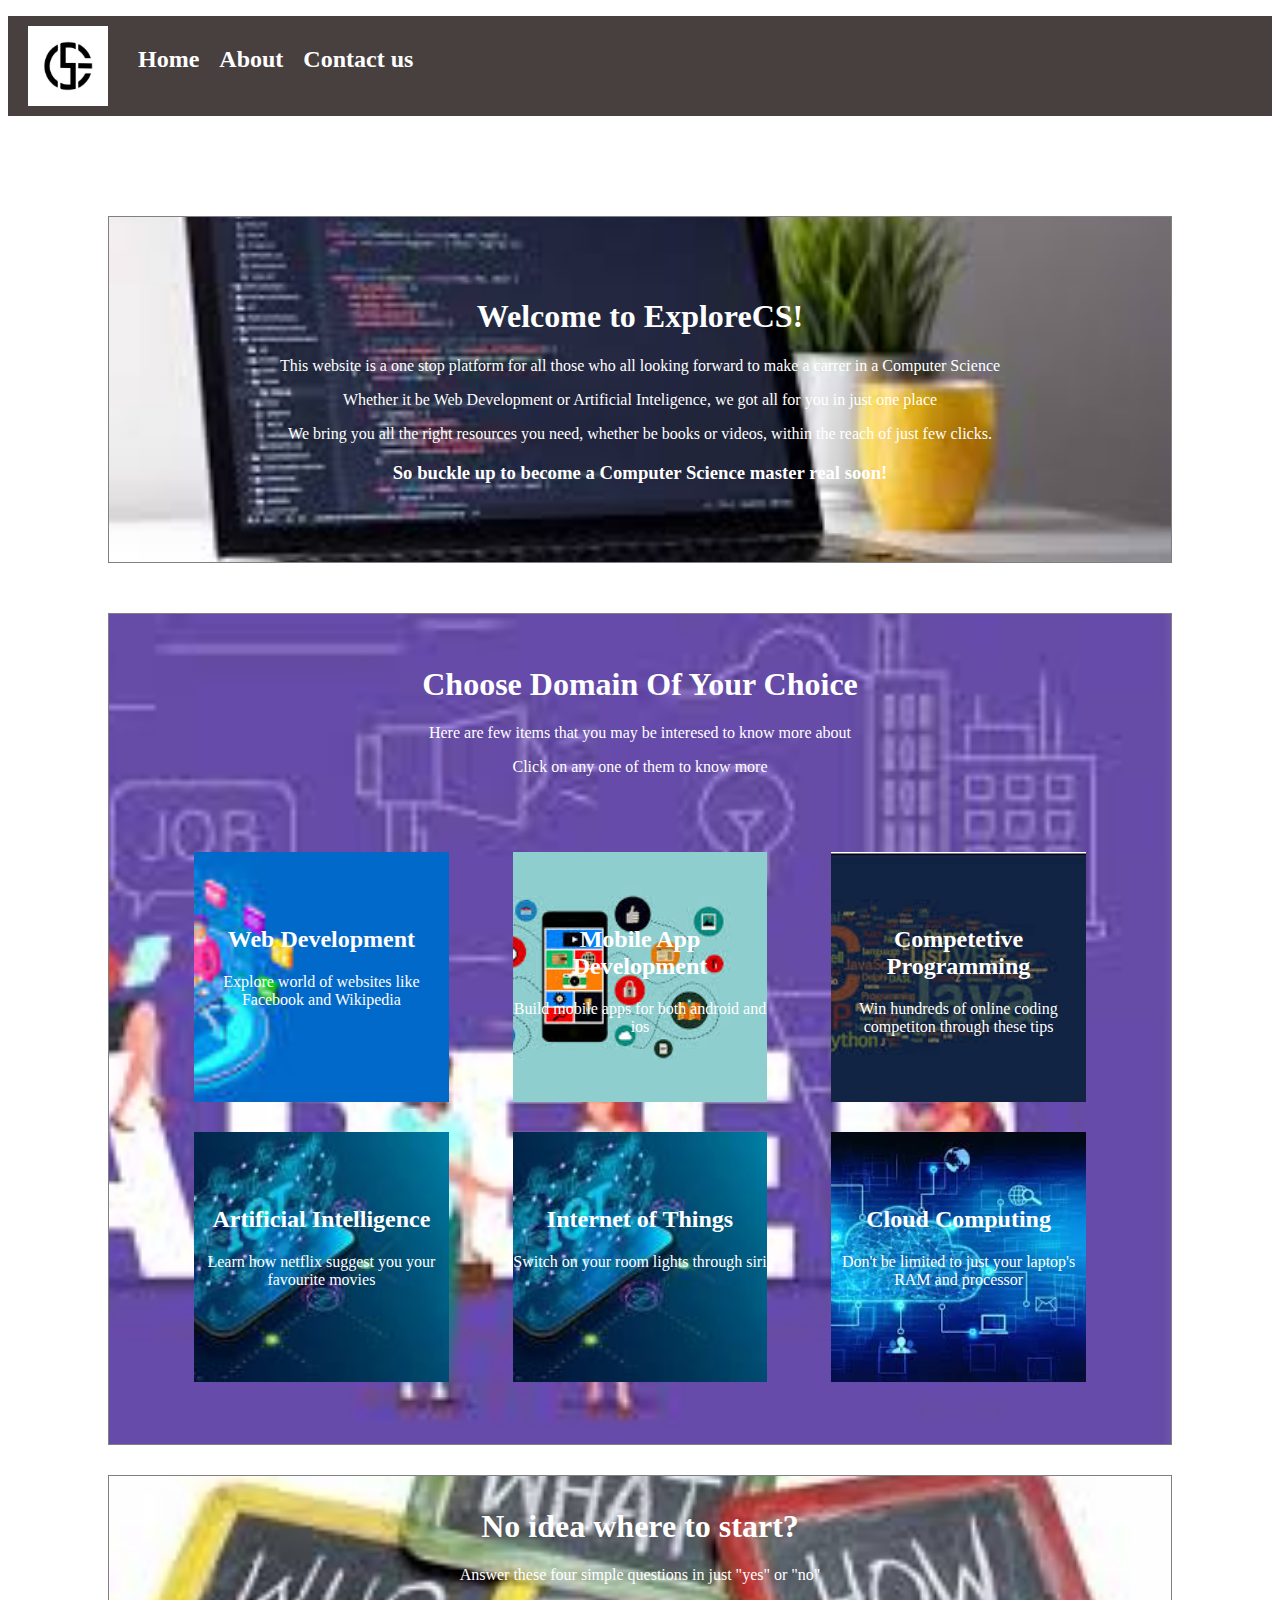
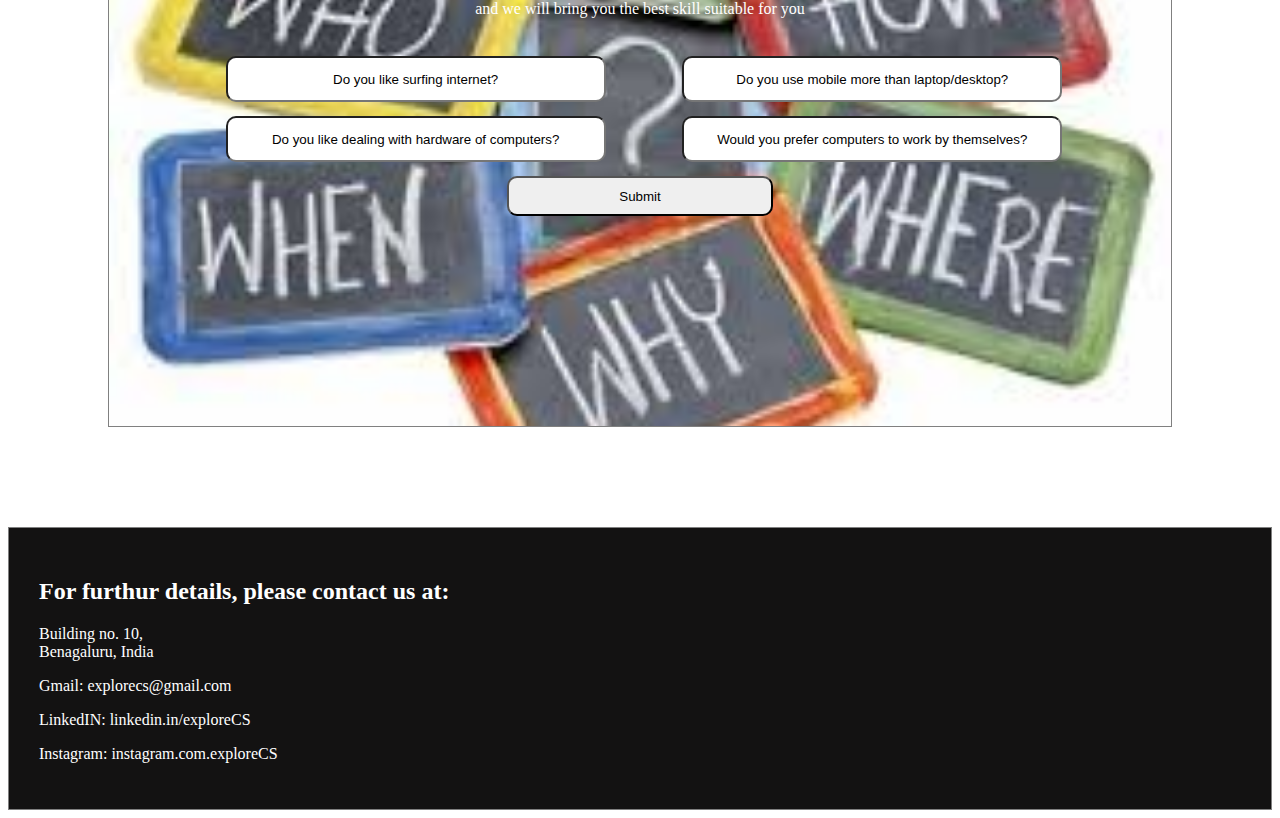
<file: index.html>
<!DOCTYPE html>
<html>

<head>
	<title>ExploreCS</title>
	<meta charset="utf-8">
	<link rel="stylesheet" type="text/css" href="./index.css">
	<link rel="icon" href="./images/logo.jpg" type="./image/icon type">
	<script type="text/javascript" src="./index.js"></script>
</head>

<body>
	<header>
		<img src="images/logo.jpg">
		<ul>
			<li>
				<h2><a href="index.html">Home</a></h2>
			</li>
			<li>
				<h2><a href="#">About</a></h2>
			</li>
			<li>
				<h2><a href="#footer">Contact us</a></h2>
			</li>
		</ul>
	</header>

	<main>
		<div class="intro">
			<h1>Welcome to ExploreCS!</h1>
			<p>This website is a one stop platform for all those who all looking forward to make a carrer in a Computer
				Science</p>
			<p>Whether it be Web Development or Artificial Inteligence, we got all for you in just one place</p>
			<p>We bring you all the right resources you need, whether be books or videos, within the reach of just few
				clicks.</p>
			<h3>So buckle up to become a Computer Science master real soon!</h3>
		</div>

		<div class="domains">
			<div class="sentence">
				<h1>Choose Domain Of Your Choice</h1>
				<p>Here are few items that you may be interesed to know more about</p>
				<p>Click on any one of them to know more</p>
			</div>

			<div class="option">
				<div class="top-3">
					<div class="container1">
						<a href="web.html">
						<br><br><br>
						<h2>Web Development</h2>
						<p>Explore world of websites like Facebook and Wikipedia</p></a>
					</div>

					<div class="container2">
						<br><br><br>
						<h2>Mobile App Development</h2>
						<p>Build mobile apps for both android and ios</p>
					</div>

					<div class="container3">
						<br><br><br>
						<h2>Competetive Programming</h2>
						<p>Win hundreds of online coding competiton through these tips</p>
					</div>
				</div>

				<div class="bottom-3">
					<div class="container4">
						<br><br><br>
						<h2>Artificial Intelligence</h2>
						<p>Learn how netflix suggest you your favourite movies</p>
					</div>

					<div class="container5">
						<br><br><br>
						<h2>Internet of Things</h2>
						<p>Switch on your room lights through siri</p>
					</div>

					<div class="container6">
						<br><br><br>
						<h2>Cloud Computing</h2>
						<p>Don't be limited to just your laptop's RAM and processor</p>
					</div>
				</div>
			</div>
		</div>

		<div class="choice">
			<div class="sentence2">
				<h1>No idea where to start?</h1>
				<p>Answer these four simple questions in just "yes" or "no"</p>
				<p>and we will bring you the best skill suitable for you</p>
			</div>

			<div class="row">
				<div class="option1">
					<input name="question1" value="Do you like surfing internet?">
				</div>
				<div class="option2">
					<input name="question1" value="Do you use mobile more than laptop/desktop?">
				</div>
			</div>

			<div class="row">
				<div class="option3">
					<input name="question1" value="Do you like dealing with hardware of computers?">
				</div>
				<div class="option4">
					<input name="question1" value="Would you prefer computers to work by themselves?">
				</div>
			</div>

			<div class="submit">
				<input type="submit" name="submit" value="Submit" onclick="revealMessage()">
			</div>

			<div class="answer">
				<h2 id="disp">We will suggest you to try Web Development
				<br>However you can change your decision later without any problem</h2>
			</div>

		</div>
	</main>

	<footer id="footer">
		<h2>For furthur details, please contact us at:</h2>
		<p>Building no. 10, 
		<br>Benagaluru, India</p>
		<p>Gmail: <a href="#">explorecs@gmail.com</a></p>
		<p>LinkedIN: <a href="#">linkedin.in/exploreCS</a></p>
		<p>Instagram: <a href="#">instagram.com.exploreCS</a></p>
	</footer>
</body>

</html>
</file>
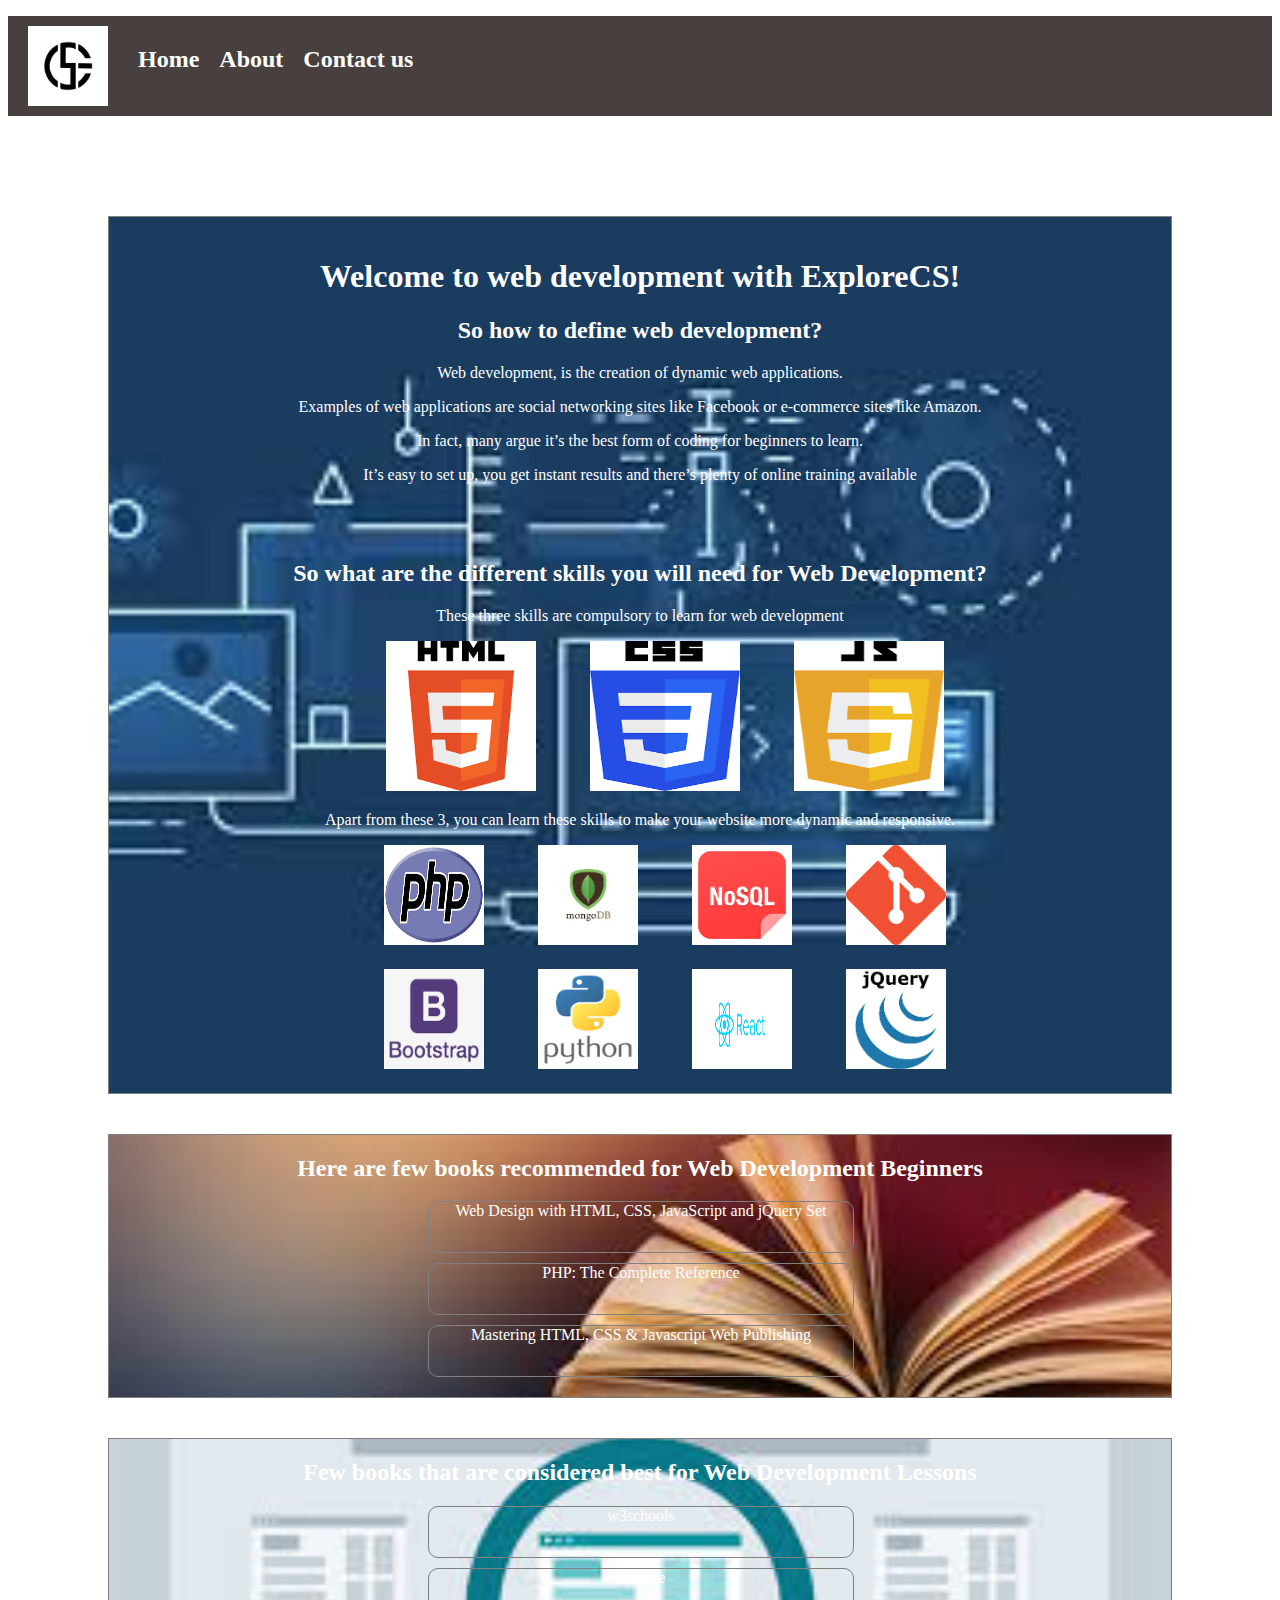
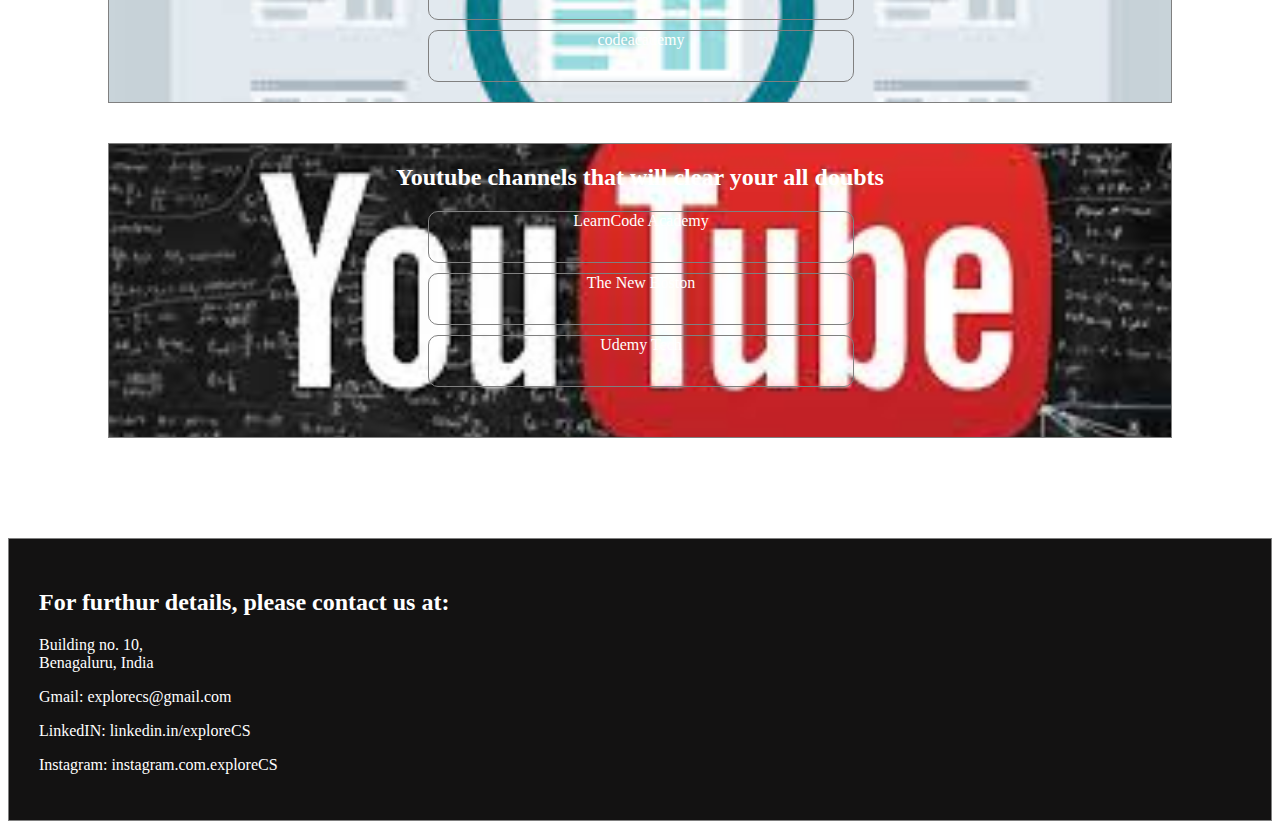
<file: web.html>
<!DOCTYPE html>
<html>
	<head>
		<title>ExploreCS: Web Development</title>
		<meta charset="utf-8">
		<link rel="stylesheet" type="text/css" href="web.css">
		<link rel="icon" href="images\logo.jpg" type="image/icon type">
	</head>

	<body>
		<header>
			<img src="images/logo.jpg">
			<ul>
				<li><h2><a href="index.html">Home</a></h2></li>
				<li><h2><a href="#">About</a></h2></li>
				<li><h2><a href="#footer">Contact us</a></h2></li>
			</ul>
		</header>

		<main>
			<div class="intro">
				<div class="statement">
					<h1>Welcome to web development with ExploreCS!</h1>
					<h2>So how to define web development?</h2>
					<p> Web development, is the creation of dynamic web applications.</p> 
					<p>Examples of web applications are social networking sites like Facebook or e-commerce sites like Amazon.</p>
					<p>In fact, many argue it’s the best form of coding for beginners to learn.</p>
					<p>It’s easy to set up, you get instant results and there’s plenty of online training available</p>
				</div>

				<div class="skills">
					<div class="statement2">
						<h2>So what are the different skills you will need for Web Development?</h2>
						<p>These three skills are compulsory to learn for web development</p>
					</div>
					<div class="main-3">
						<img src="images/html.png">
						<img src="images/css.png">
						<img src="images/js.png">
					</div>

					<div class="statement2">
						<p>Apart from these 3, you can learn these skills to make your website more dynamic and responsive.</p>
					</div>

					<div class="rest-4-top">
						<img src="images/php.png">
						<img src="images/mdb.jpg">
						<img src="images/nsql.png">
						<img src="images/git.png">
					</div>

					<div class="rest-4-bottom">
						<img src="images/bootstrap.jpg">
						<img src="images/python.jpg">
						<img src="images/react.png">
						<img src="images/jquery.png">
					</div>
				</div>
			</div>

			<div class="books">
				<div class="statement2">
					<h2>Here are few books recommended for Web Development Beginners</h2>
				</div>

				<div class="book-row">
					<div class="book">
						<a href="https://www.amazon.in/Web-Design-HTML-JavaScript-jQuery/dp/1118907442/ref=sr_1_2?crid=2GPJVPKYJS798&keywords=web+development+book&qid=1581273493&sprefix=web+develop%2Caps%2C334&sr=8-2">Web Design with HTML, CSS, JavaScript and jQuery Set</a>
					</div>

					<div class="book">
						<a href="https://www.amazon.in/PHP-Complete-Reference-Steven-Holzner/dp/0070223629/ref=pd_bxgy_img_2/260-3794677-9222612?_encoding=UTF8&pd_rd_i=0070223629&pd_rd_r=889cfe71-832f-4bc5-be68-77e4e30f734a&pd_rd_w=hMxSn&pd_rd_wg=b6sZ4&pf_rd_p=b45c1640-9992-47a9-8813-48cc20699cba&pf_rd_r=17DHNXSYVM2VNHFKAWKY&psc=1&refRID=17DHNXSYVM2VNHFKAWKY">PHP: The Complete Reference</a>
					</div>

					<div class="book">
						<a href="https://www.amazon.in/Mastering-HTML-CSS-Javascript-Publishing/dp/8183335152/ref=pd_sbs_14_1/260-3794677-9222612?_encoding=UTF8&pd_rd_i=8183335152&pd_rd_r=667b9d90-5be8-4185-b178-c9aef797cc30&pd_rd_w=bdVqO&pd_rd_wg=44mUj&pf_rd_p=fbf43daf-8fb3-47b5-9deb-ae9cce3969a9&pf_rd_r=YY12C6J212GJ0K8Z88AY&psc=1&refRID=YY12C6J212GJ0K8Z88AY">Mastering HTML, CSS & Javascript Web Publishing</a>
					</div>
				</div>
			</div>

			<div class="websites">
				<div class="statement2">
					<h2>Few books that are considered best for Web Development Lessons</h2>
				</div>

				<div class="website-row">
					<a class="website" href="https://www.w3schools.com/whatis/">w3schools</a>
				</div>

				<div class="website-row">
					<a class="website" href="https://progate.com/languages/html">Progate</a>
				</div>

				<div class="website-row">
					<a class="website" href="https://www.codecademy.com/learn/paths/web-development">codeacademy</a>
				</div>
			</div>

			<div class="videos">
				<div class="statement2">
					<h2>Youtube channels that will clear your all doubts</h2>
				</div>

				<div class="video">
					<a href="https://www.youtube.com/playlist?list=PLoYCgNOIyGAB_8_iq1cL8MVeun7cB6eNc">LearnCode Academy</a>
				</div>

				<div class="video">
					<a href="https://www.youtube.com/watch?v=Mp0f0zTPLec&list=PL081AC329706B2953">The New Boston</a>
				</div>

				<div class="video">
					<a href="https://www.youtube.com/watch?v=BU2rjqA_8Y4&list=PL6cactdCCnTLkQah9GKzsJmiLbegy4dEk">Udemy Tech</a>
				</div>
			</div>



		</main>

		<footer id="footer">
			<h2>For furthur details, please contact us at:</h2>
			<p>Building no. 10, 
			<br>Benagaluru, India</p>
			<p>Gmail: <a href="#">explorecs@gmail.com</a></p>
			<p>LinkedIN: <a href="#">linkedin.in/exploreCS</a></p>
			<p>Instagram: <a href="#">instagram.com.exploreCS</a></p>
		</footer>
	</body>
</html>
</file>
<file: index.css>
body {
	color: white;
	font-family: "Avenir Next";
}

a {
	color: white;
	text-decoration: none;
}

h1 h2 h3 h4 h5 p {
	opacity: 0.7;
	letter-spacing: 3px;
}

header {
	height: 100px;
	background-color: #47403F;
}

header img {
	float: left;
	height: 80px;
	width: 80px;
	padding-right: 10px;
	padding-top: 10px;
	padding-left: 20px;
}

li {
	float: left;
	list-style: none;
	padding-left: 20px;
	padding-top: 10px;
}

main {
	margin: 100px;
	text-align: center;
}

.intro {
	border: 1px solid gray;
	padding: 60px 50px;
	background-image: url(images/introduction.jpg);
	background-repeat: no-repeat;
	background-size: cover;
	background-position: 100%;
}

.domains {
	height: 830px;
	margin-top: 50px;
	border: 1px solid gray;
	margin-bottom: 10px;
	background-image: url(images/career.jpg);
	background-repeat: no-repeat;
	background-size: cover;
	background-position: 100%;
}

.sentence {
	margin-bottom: 30px;
	padding: 30px 50px;
}

.top-3 {
	height: 250px;
	margin-bottom: 30px;
}

.bottom-3 {
	height: 250px;
}

.container1 {
	float: left;
	height: 250px;
	width: 24%;
	margin-left: 8%;
	margin-right: 6%;
	background-image: url(images/web.jpg);
	background-repeat: no-repeat;
	background-size: cover;
	background-position: 100%;
	cursor: pointer;
}

.container2 {
	float: left;
	height: 250px;
	width: 24%;
	background-image: url(images/app.jpg);
	background-repeat: no-repeat;
	background-size: cover;
	background-position: 100%;
	cursor: pointer;
}

.container3 {
	float: left;
	height: 250px;
	width: 24%;
	margin-left: 6%;
	margin-right: 8%;
	background-image: url(images/competetive.jpg);
	background-repeat: no-repeat;
	background-size: cover;
	background-position: 100%;
	cursor: pointer;
}

.container4 {
	float: left;
	height: 250px;
	width: 24%;
	margin-left: 8%;
	margin-right: 6%;
	background-image: url(images/iot.jpg);
	background-repeat: no-repeat;
	background-size: cover;
	background-position: 100%;
	cursor: pointer;
}

.container5 {
	float: left;
	height: 250px;
	width: 24%;
	background-image: url(images/iot.jpg);
	background-repeat: no-repeat;
	background-size: cover;
	background-position: 100%;
	cursor: pointer;
}

.container6 {
	float: left;
	height: 250px;
	width: 24%;
	margin-left: 6%;
	margin-right: 8%;
	background-image: url(images/cloud.jpg);
	background-repeat: no-repeat;
	background-size: cover;
	background-position: 100%;
	cursor: pointer;
}

.choice {
	height: 550px;
	margin-top: 30px;
	background-image: url(images/confusion.jpeg);
	background-repeat: no-repeat;
	background-size: cover;
	background-position: 100%;
	border: 1px solid gray;
}

.sentence2 {
	padding-top: 10px;
	padding-bottom: 10px;
	height: 140px;
	margin-bottom: 20px;
}

.row {
	height: 40px;
	margin-bottom: 20px;
}

.option1 {
	float: left;
	height: 40px;
	width: 35%;
	margin-left: 11%;
	margin-right: 8%;
}

.option2 {
	float: left;
	height: 40px;
	width: 35%;
	margin-right: 11%;
}

.option3 {
	float: left;
	height: 40px;
	width: 35%;
	margin-left: 11%;
	margin-right: 8%;
}

.option4 {
	float: left;
	height: 40px;
	width: 35%;
	margin-right: 11%;
}

.row input {
	height: 100%;
	width: 100%;
	text-align: center;
	border-radius: 10px;
}

.submit {
	height: 40px;
}

.submit input {
	height: 100%;
	width: 25%;
	cursor: pointer;
	border-radius: 10px;
}

.answer {
	padding-top: 20px;
	margin-top: 10px;
	height: 200px;
}

#disp {
	display: none;
}


footer {
	background-color: #131212;
	border: 1px solid gray;
	padding: 30px;
}
</file>
<file: web.css>
body {
	color: white;
	font-family: "Avenir Next";
}

a {
	color: white;
	text-decoration: none;
}

h1 h2 h3 h4 h5 p {
	opacity: 0.7;
	letter-spacing: 3px;
}

header {
	height: 100px;
	background-color: #47403F;
}

header img {
	float: left;
	height: 80px;
	width: 80px;
	padding-right: 10px;
	padding-top: 10px;
	padding-left: 20px;
}

li {
	float: left;
	list-style: none;	
	padding-left: 20px;
	padding-top: 10px;
}

main {
	margin: 100px;
	text-align: center;
}

.intro {
	border: 1px solid gray;
	background-image: url(images/webintro.jpg);
	background-repeat: no-repeat;
	background-size: cover;
	background-position: 100%;
}

.statement {
	padding-top: 20px;
	padding-bottom: 20px;
}

.skills {
	padding-top: 20px;
	padding-bottom: 20px;
}


.main-3 img {
	height: 150px;
	width: 150px;
	padding-left: 50px;
}


.rest-4-top img {
	height: 100px;
	width: 100px;
	padding-left: 50px;
	padding-bottom: 20px;
}

.rest-4-bottom img {
	height: 100px;
	width: 100px;
	padding-left: 50px;
}

.books {
	border: 1px solid gray;
	margin-top: 40px;
	margin-bottom: 40px;
	padding-bottom: 10px;
	background-image: url(images/book.jpg);
	background-repeat: no-repeat;
	background-size: cover;
	background-position: 100%;
}

.book {
	height: 50px;
	width: 40%;
	margin-left: 30%;
	margin-bottom: 10px;
	border: 1px solid gray;
}

.websites {
	border: 1px solid gray;
	margin-top: 40px;
	margin-bottom: 40px;
	padding-bottom: 10px;
	background-image: url(images/website.jpg);
	background-repeat: no-repeat;
	background-size: cover;
	background-position: 100%;
}

.website-row {
	height: 50px;
	width: 40%;
	margin-left: 30%;
	margin-bottom: 10px;
	border: 1px solid gray;
}

.videos {
	border: 1px solid gray;
	margin-top: 40px;
	margin-bottom: 40px;
	padding-bottom: 40px;
	background-image: url(images/yt.jpg);
	background-repeat: no-repeat;
	background-size: cover;
	background-position: 100%;
}

.video {
	height: 50px;
	width: 40%;
	margin-left: 30%;
	margin-bottom: 10px;
	border: 1px solid gray;
}

.book, .website-row, .video {
	cursor: pointer;
	border-radius: 10px;
}

footer {
	cursor: pointer;
	background-color: #131212;
	border: 1px solid gray;
	padding: 30px;
}
</file>
